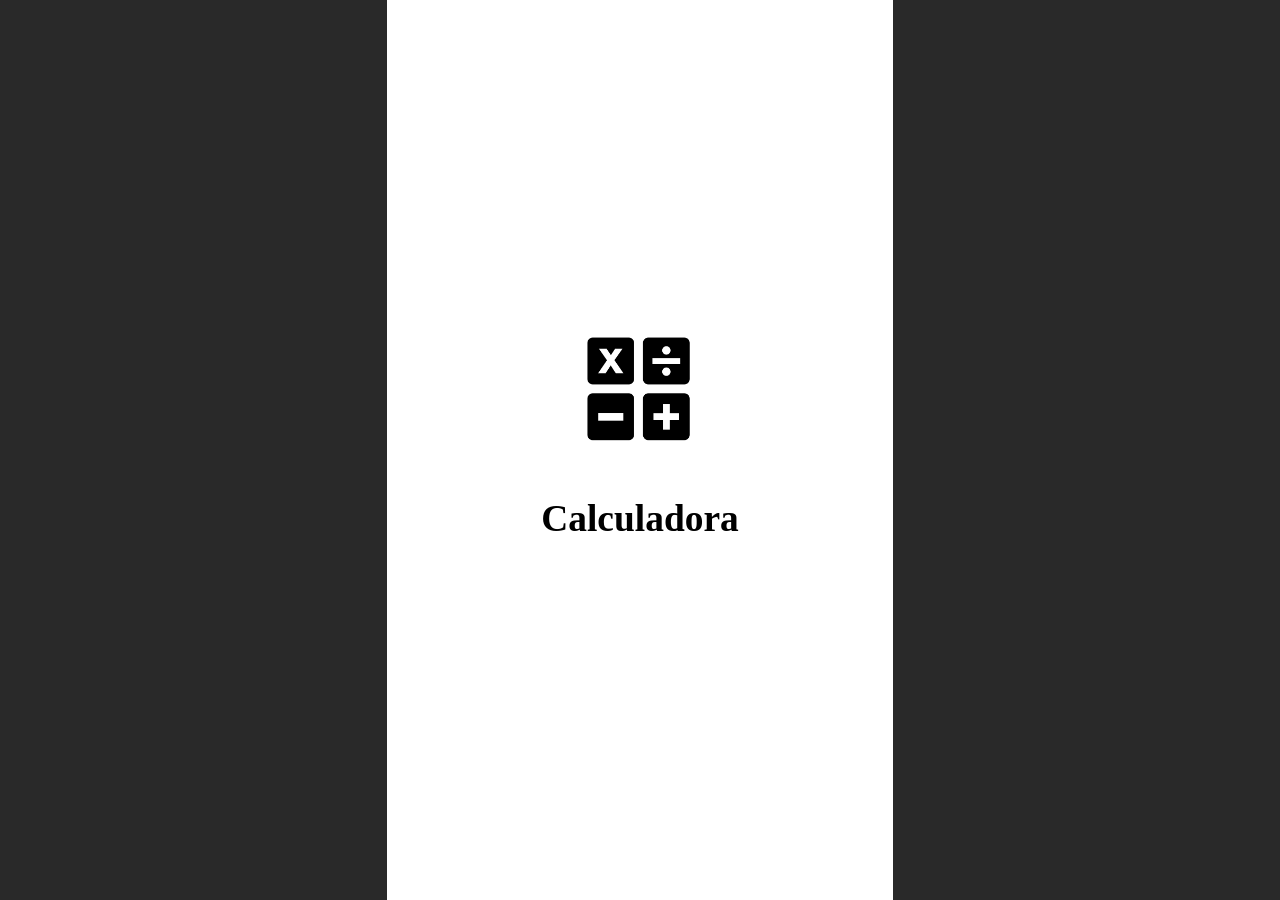
<file: index.html>
<html>

<head>
    <link rel="icon" href="./assets/images/logo.png">
    <title>Calculadora</title>
    <meta charset="utf-8">
    <meta name="viewport" content="width=device-width, initial-scale=1.0">

    <link rel="stylesheet" href="css/theme.css">
    <link rel="stylesheet" href="css/style.css">
    <link rel="manifest" href="manifest.json">
</head>

<body>
    <div class="background">
        <main class="app-container">
            <div id="splash">
                <img src="./assets/images/logo.png">
                <h3 style="color: var(--color-primary);">Calculadora</h3>
            </div>
        </main>
    </div>
</body>

<!-- Calculator Icon by Maria &amp; Guillem on <a href="https://icon-icons.com/authors/260-maria-guillem">Icon-Icons.com</a> -->

<script type="module" src="js/app.js"></script>

</html>
</file>
<file: css/theme.css>
:root {
    --width-mobile: min(100vw, calc(100svh * 9 / 16));

    --color-background-window: #292929;

    --color-primary: black;
    --color-secondary: #5d5f5f;

    --color-background: #ffffff;
    /* --color-surface: #f5f5f5; */

    --color-text: #212121;
    /* --color-text-secondary: #757575; */

    --color-success: #4caf50;
    --color-warning: #ff9800;
    --color-error: #f44336;


    /* --color-border: #dddddd; */
}
</file>
<file: css/style.css>
body {
    margin: 0px;
    overflow: hidden;
    touch-action: none;
    user-select: none;
}

/* Splash Screen */
.app-container #splash {
    background-color: var(--color-background);
    height: 100%;

    display: flex;
    flex-direction: column;
    justify-content: center;
    align-items: center;
}

.app-container #splash img {
    width: 25%;
    /* border-radius: 100rem;
    background-color: white; */
}

* {
    box-sizing: border-box;
}

.background {
    background-color: var(--color-background-window);
    height: 100%;

    display: flex;
    justify-content: center;
    align-items: center;
}

.app-container {
    width: var(--width-mobile);
    height: 100svh;
    background-color: var(--color-primary);
    font-size: 2rem;
    color: var(--color-text);
}

/* Scroll */
.scroll-y-on {
    justify-content: flex-start;
    overflow-y: auto;
    min-height: 0
}

.scroll-x-on {
    justify-content: flex-start;
    overflow-x: auto;
    min-width: 0
}

/* Permite que os elementos solo em app-row, preencha todo o app-row */
/* app-row>* {
    width: 100%;
    box-sizing: border-box;
} */

/* Impedir arrastar imagem pelo web app */
.app-container img {
    -webkit-user-drag: none;
    user-select: none;
}

/* padrão de tamanho para mobile */
.app-container button,
.app-container input,
.app-container textarea,
.app-container select {
    font-size: 1.5rem;
    min-height: 2rem;
    max-width: 100%;
}

/* padrão de propriedades para mobile */
.app-container button,
.app-container label,
.app-container span,
.app-container input,
.app-container textarea,
.app-container select,
.app-container option {
    font-size: 1.5rem;
    align-items: center;
    max-width: 100%;
    display: flex;
    justify-content: center;
    resize: none;
    color: var(--color-text);
}


.app-container label {
    text-align: center;
}

.app-container textarea,
.app-container select,
.app-container option {
    font-size: 1.25rem;
}

.app-container button:active {
    background-color: var(--color-secondary);
}
</file>
